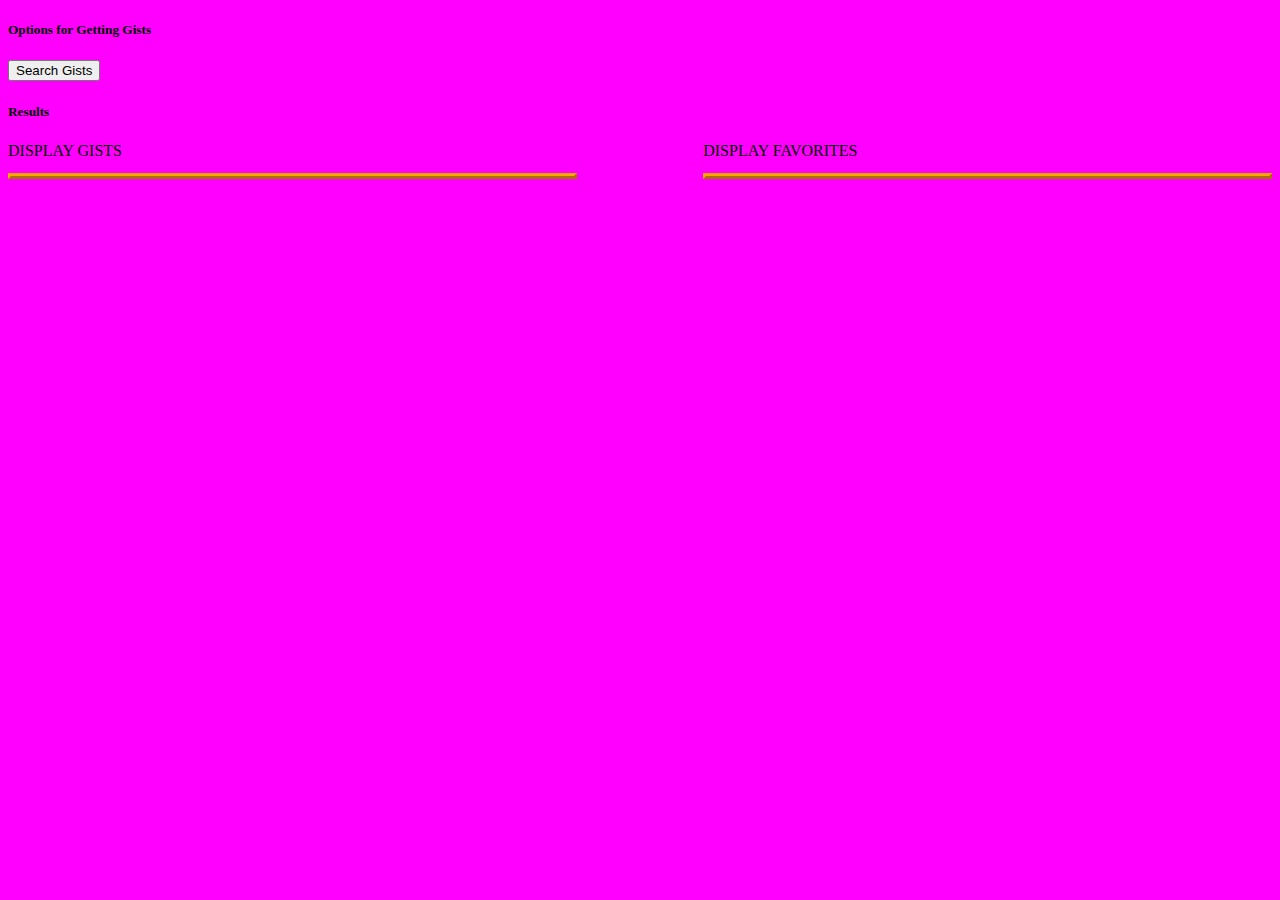
<file: cs290-assignment3.2/wk4js.html>
<!DOCTYPE html>
<html>
<head>
	<meta charset="utf-8">
	<title>Get Git Gists, Git.</title>
    <link rel='stylesheet' href='gistStyle.css'>
	<script src="gists.js"></script>
</head>
<body>
    <h5>Options for Getting Gists</h5>
    <div>
        <input type="button" value="Search Gists" onclick="getGistList()">
    </div>
    <h5>Results</h5>
    <div id= 'normal'>DISPLAY GISTS
    <ul id="normal-gists">
    </ul>
    </div>
        <div id= 'favorite'>DISPLAY FAVORITES
		<ul id="favorite-gists">
		</ul>
    </div>
</body>
</html>
</file>
<file: cs290-assignment3.2/gistStyle.css>
ul {
    background: #00ff00;
    border: 3px outset orange;
    font-family: monospace;
    /*float: left;*/
}
div#favorite {
    float: right;
    width: 45%;
}

div#normal {
    float: left;
    width: 45%;
}

body {
    font: sans-serif;
    background: #ff00ff;
}
</file>
